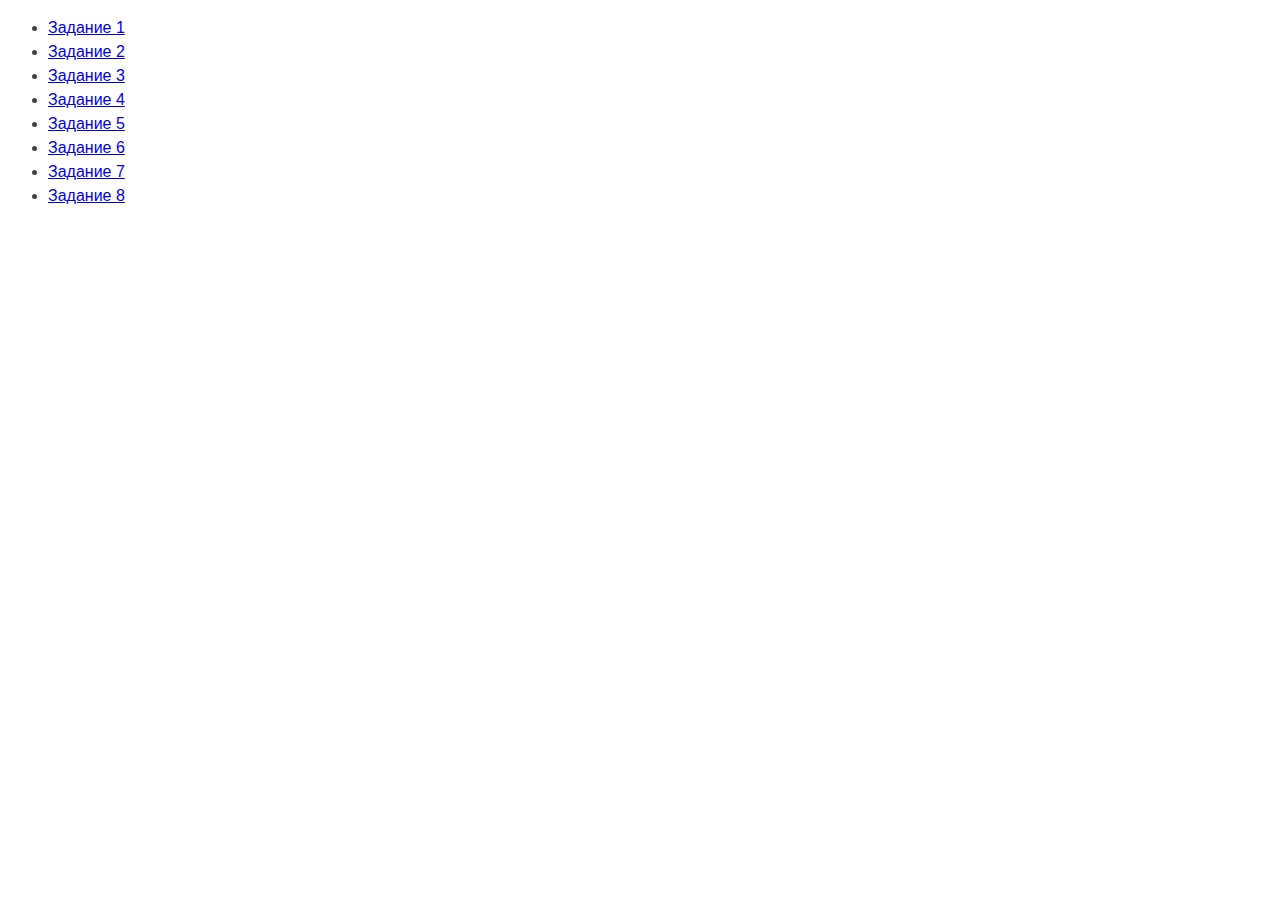
<file: index.html>
<!DOCTYPE html>
<html lang="ru">
  <head>
    <meta charset="UTF-8" />
    <meta http-equiv="X-UA-Compatible" content="IE=edge" />
    <meta name="viewport" content="width=device-width, initial-scale=1.0" />
    <title>Страница навигации</title>
    <style>
      body {
        font-family: -apple-system, BlinkMacSystemFont, 'Segoe UI', Roboto,
          Oxygen, Ubuntu, Cantarell, 'Open Sans', 'Helvetica Neue', sans-serif;
        background-color: #fff;
        color: #424242;
        line-height: 1.5;
      }
    </style>

    <link rel="stylesheet" href="./css/style.css" />
    
  </head>
  <body>
    <ul>
      <li><a href="task-01.html">Задание 1</a></li>
      <li><a href="task-02.html">Задание 2</a></li>
      <li><a href="task-03.html">Задание 3</a></li>
      <li><a href="task-04.html">Задание 4</a></li>
      <li><a href="task-05.html">Задание 5</a></li>
      <li><a href="task-06.html">Задание 6</a></li>
      <li><a href="task-07.html">Задание 7</a></li>
      <li><a href="task-08.html">Задание 8</a></li>
    </ul>
  </body>
</html>
</file>
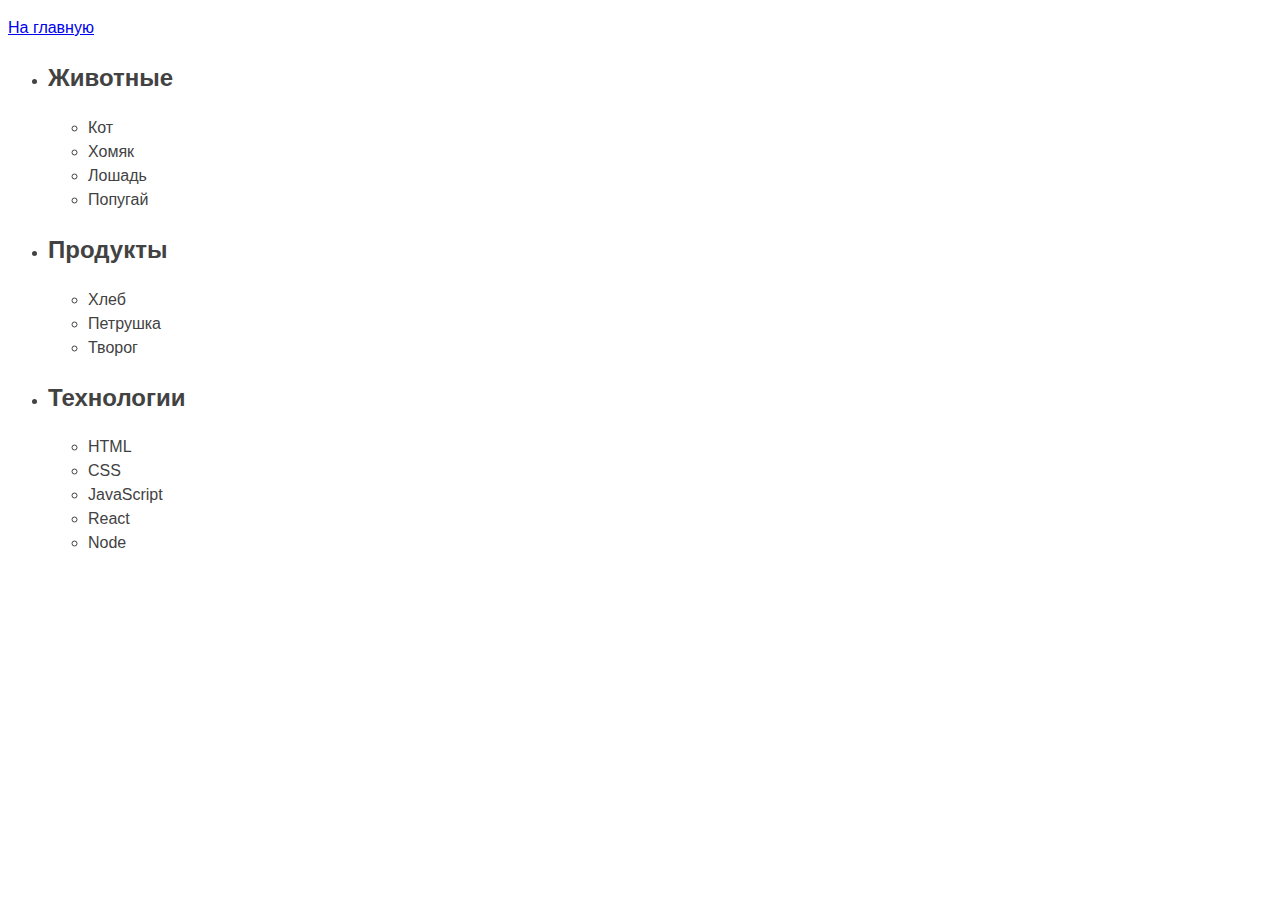
<file: task-01.html>
<!DOCTYPE html>
<html lang="ru">
  <head>
    <meta charset="UTF-8" />
    <meta http-equiv="X-UA-Compatible" content="IE=edge" />
    <meta name="viewport" content="width=device-width, initial-scale=1.0" />
    <title>Задание 1</title>
    <style>
      body {
        font-family: -apple-system, BlinkMacSystemFont, 'Segoe UI', Roboto,
          Oxygen, Ubuntu, Cantarell, 'Open Sans', 'Helvetica Neue', sans-serif;
        background-color: #fff;
        color: #424242;
        line-height: 1.5;
      }
    </style>
    
    <link rel="stylesheet" href="./css/style.css" />

  </head>
  <body>
    <p><a href="index.html">На главную</a></p>
    <ul id="categories">
      <li class="item">
        <h2>Животные</h2>
    
        <ul>
          <li>Кот</li>
          <li>Хомяк</li>
          <li>Лошадь</li>
          <li>Попугай</li>
        </ul>
      </li>
      <li class="item">
        <h2>Продукты</h2>
    
        <ul>
          <li>Хлеб</li>
          <li>Петрушка</li>
          <li>Творог</li>
        </ul>
      </li>
      <li class="item">
        <h2>Технологии</h2>
    
        <ul>
          <li>HTML</li>
          <li>CSS</li>
          <li>JavaScript</li>
          <li>React</li>
          <li>Node</li>
        </ul>
      </li>
    </ul>
    <script src="js/task-01.js" type="module"></script>
  </body>
</html>
</file>
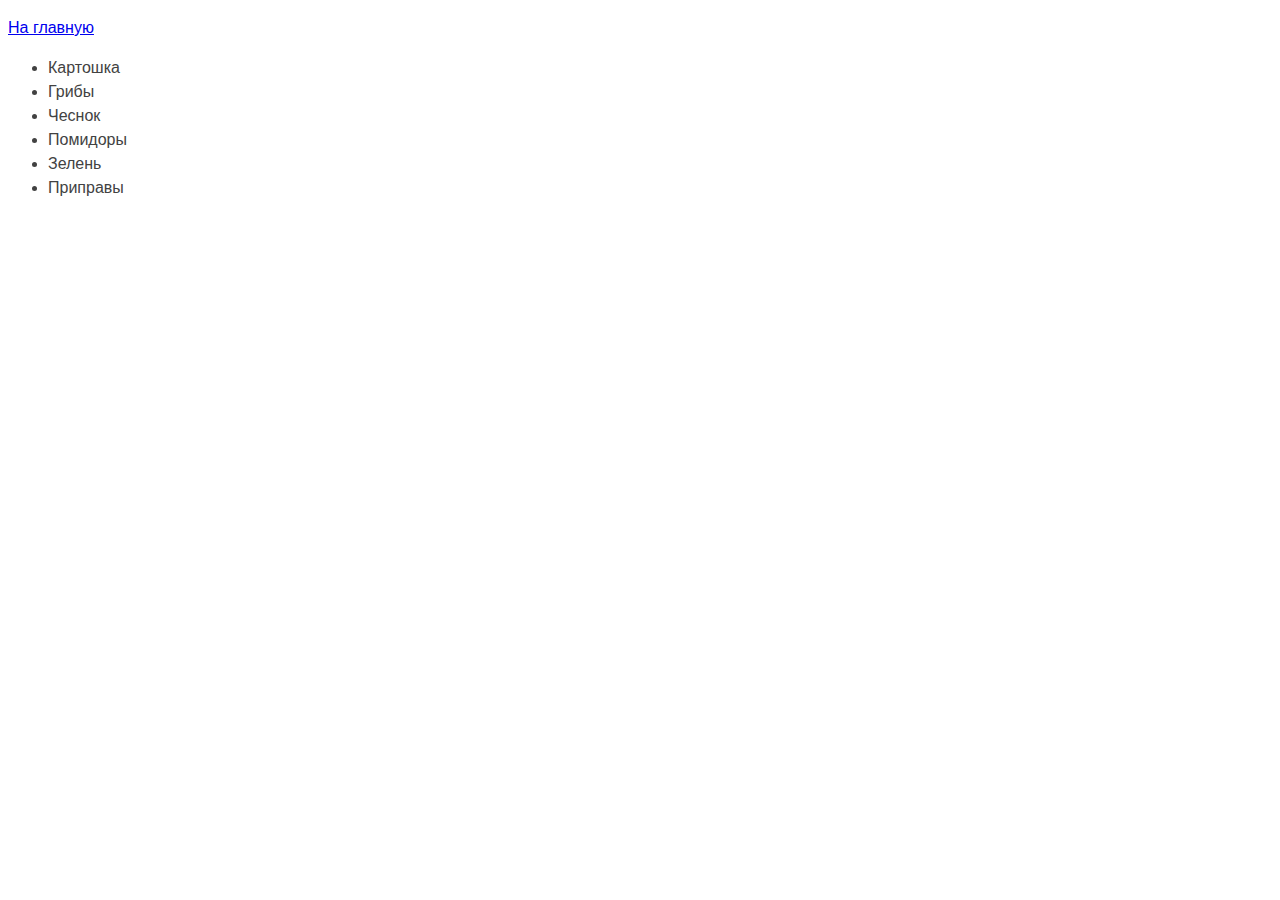
<file: task-02.html>
<!DOCTYPE html>
<html lang="ru">
  <head>
    <meta charset="UTF-8" />
    <meta http-equiv="X-UA-Compatible" content="IE=edge" />
    <meta name="viewport" content="width=device-width, initial-scale=1.0" />
    <title>Задание 2</title>
    <style>
      body {
        font-family: -apple-system, BlinkMacSystemFont, 'Segoe UI', Roboto,
          Oxygen, Ubuntu, Cantarell, 'Open Sans', 'Helvetica Neue', sans-serif;
        background-color: #fff;
        color: #424242;
        line-height: 1.5;
      }
    </style>

    <link rel="stylesheet" href="./css/style.css" />

  </head>
  <body>
    <p><a href="index.html">На главную</a></p>

    <ul id="ingredients"></ul>

    <script src="js/task-02.js" type="module"></script>
  </body>
</html>
</file>
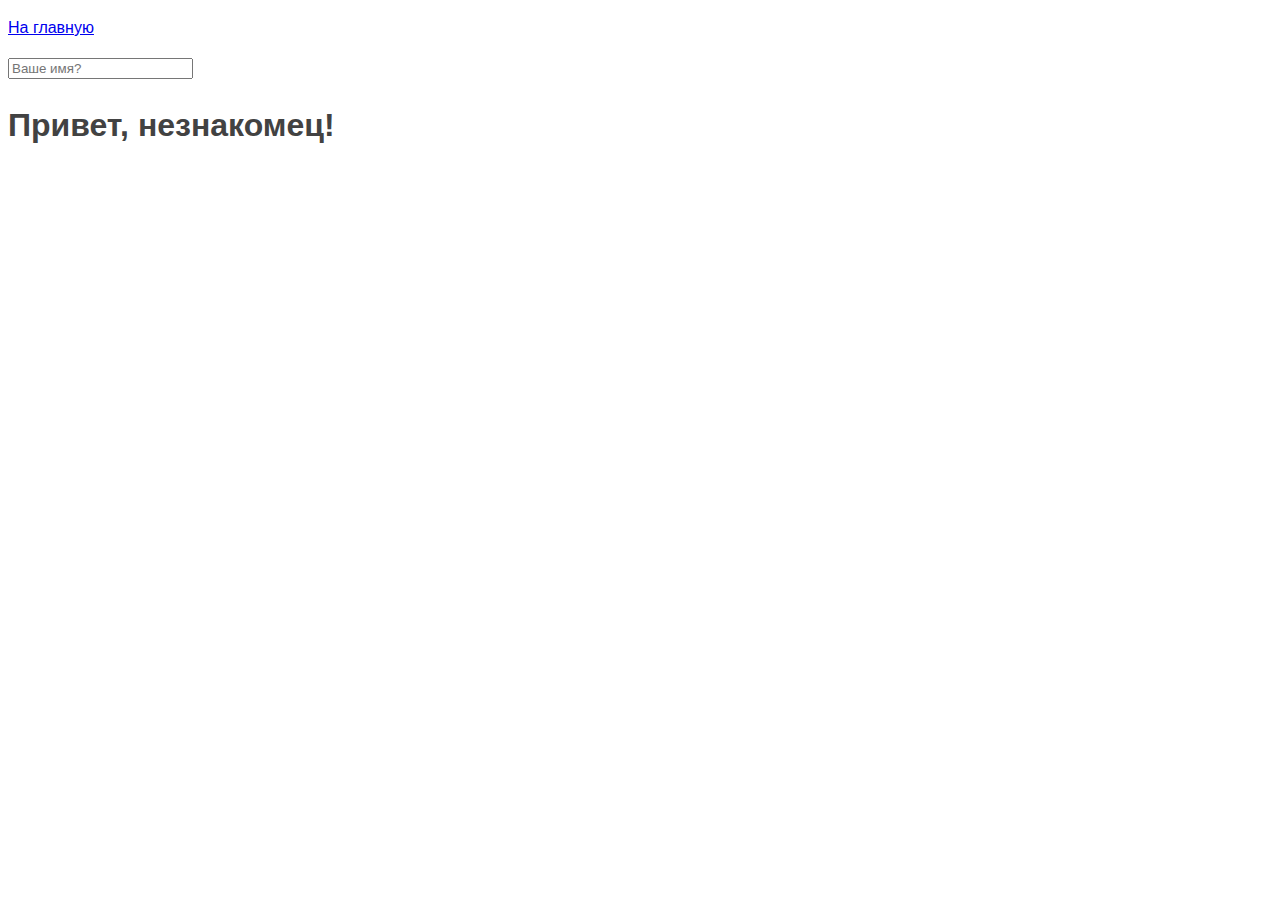
<file: task-05.html>
<!DOCTYPE html>
<html lang="ru">
  <head>
    <meta charset="UTF-8" />
    <meta http-equiv="X-UA-Compatible" content="IE=edge" />
    <meta name="viewport" content="width=device-width, initial-scale=1.0" />
    <title>Задание 5</title>
    <style>
      body {
        font-family: -apple-system, BlinkMacSystemFont, 'Segoe UI', Roboto,
          Oxygen, Ubuntu, Cantarell, 'Open Sans', 'Helvetica Neue', sans-serif;
        background-color: #fff;
        color: #424242;
        line-height: 1.5;
      }
    </style>
  </head>

  <link rel="stylesheet" href="./css/style.css" />

  <body>
    <p><a href="index.html">На главную</a></p>

    <input type="text" placeholder="Ваше имя?" id="name-input" />
    <h1>Привет, <span id="name-output">незнакомец</span>!</h1>

    <script src="js/task-05.js" type="module"></script>
  </body>
</html>
</file>
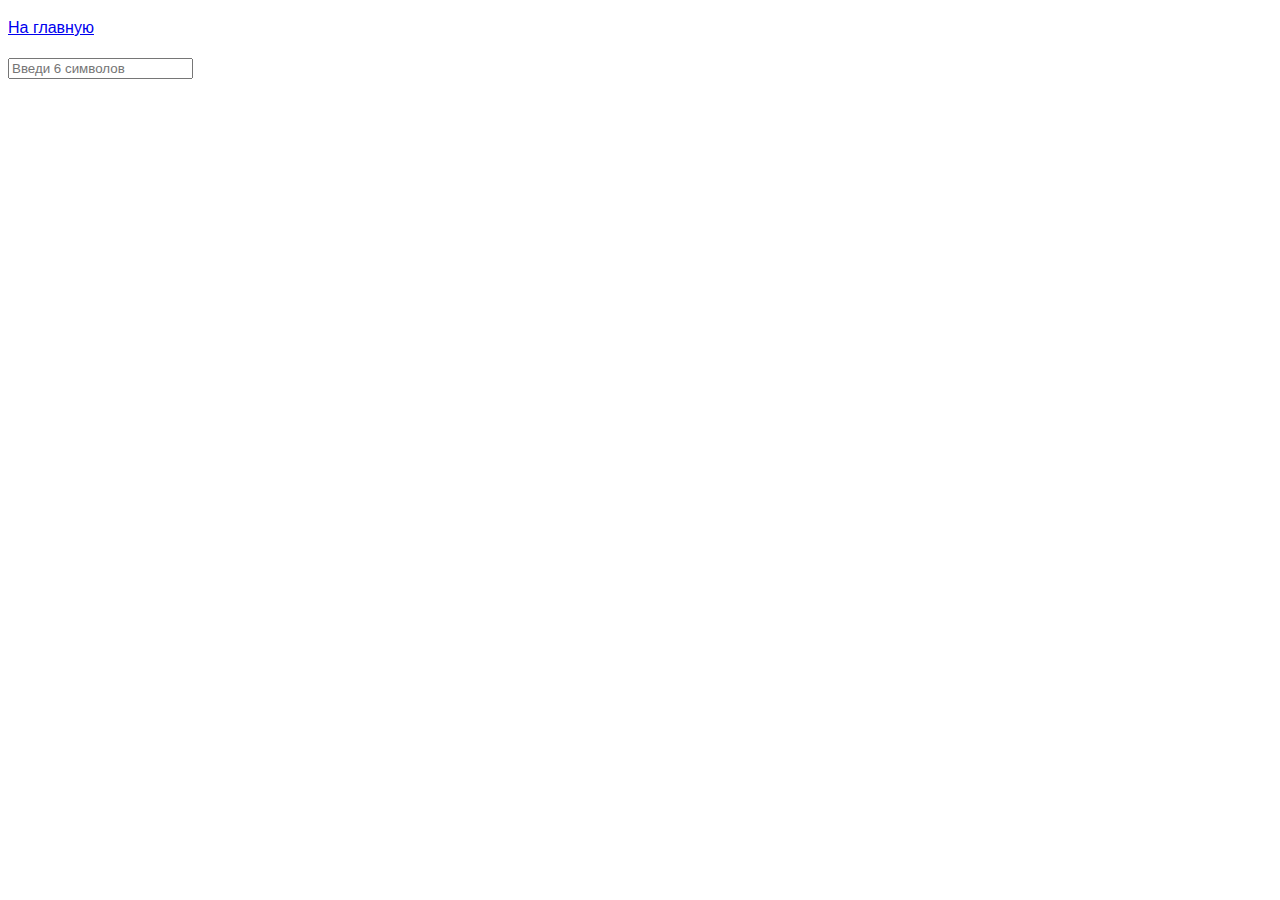
<file: task-06.html>
<!DOCTYPE html>
<html lang="ru">
  <head>
    <meta charset="UTF-8" />
    <meta http-equiv="X-UA-Compatible" content="IE=edge" />
    <meta name="viewport" content="width=device-width, initial-scale=1.0" />
    <title>Задание 6</title>
    <style>
      body {
        font-family: -apple-system, BlinkMacSystemFont, 'Segoe UI', Roboto,
          Oxygen, Ubuntu, Cantarell, 'Open Sans', 'Helvetica Neue', sans-serif;
        background-color: #fff;
        color: #424242;
        line-height: 1.5;
      }
    </style>
  </head>

  <link rel="stylesheet" href="./css/style.css" />

  <body>
    <p><a href="index.html">На главную</a></p>

    <input 
      type="text" 
      id="validation-input" 
      data-length="6" 
      placeholder="Введи 6 символов"
    />

    <script src="js/task-06.js" type="module"></script>
  </body>
</html>
</file>
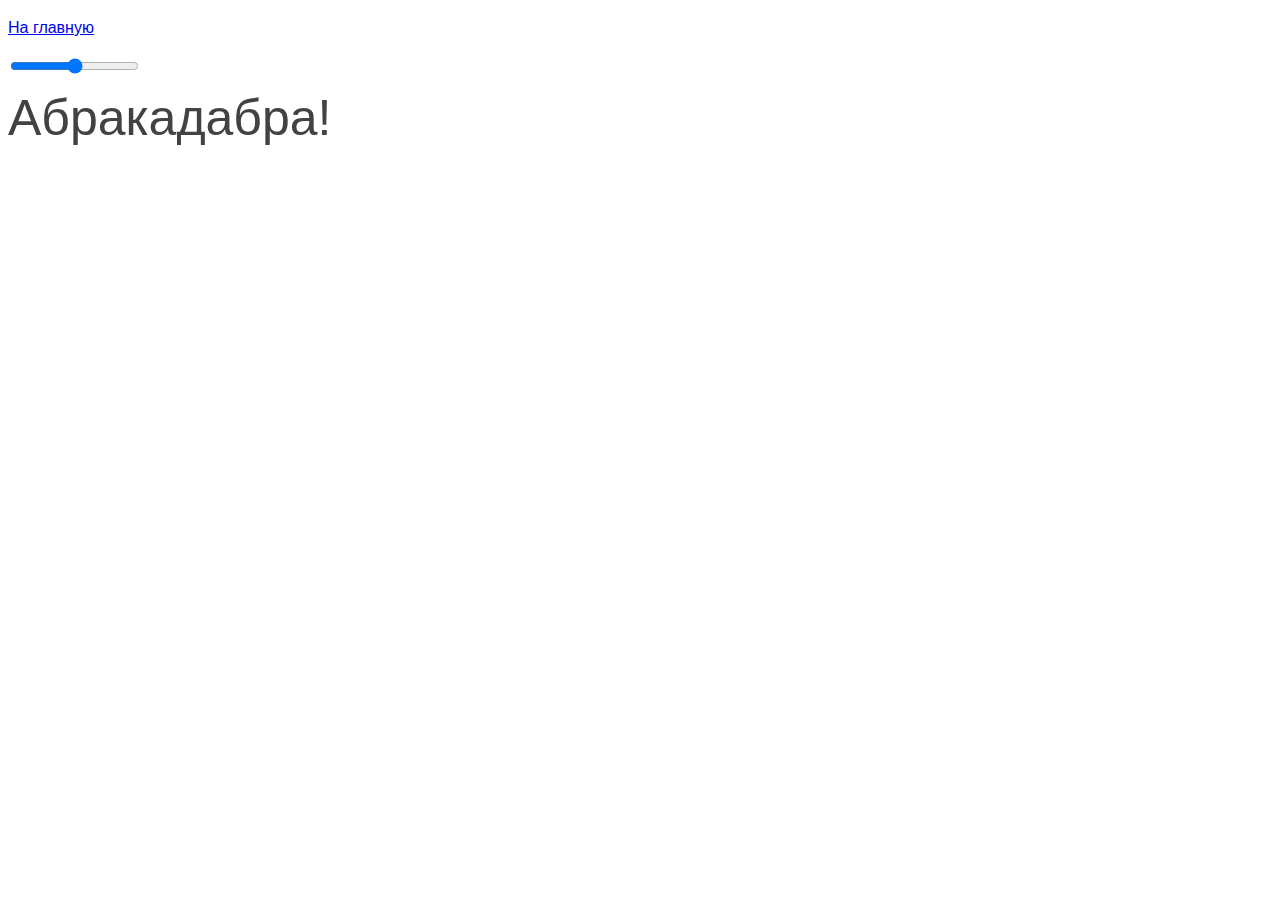
<file: task-07.html>
<!DOCTYPE html>
<html lang="ru">
  <head>
    <meta charset="UTF-8" />
    <meta http-equiv="X-UA-Compatible" content="IE=edge" />
    <meta name="viewport" content="width=device-width, initial-scale=1.0" />
    <title>Задание 7</title>
    <style>
      body {
        font-family: -apple-system, BlinkMacSystemFont, 'Segoe UI', Roboto,
          Oxygen, Ubuntu, Cantarell, 'Open Sans', 'Helvetica Neue', sans-serif;
        background-color: #fff;
        color: #424242;
        line-height: 1.5;
      }
    </style>
  </head>

  <link rel="stylesheet" href="./css/style.css" />

  <body>
    <p><a href="index.html">На главную</a></p>

    <input id="font-size-control" type="range" />
    <br />
    <span id="text">Абракадабра!</span>

    <script src="js/task-07.js" type="module"></script>
  </body>
</html>
</file>
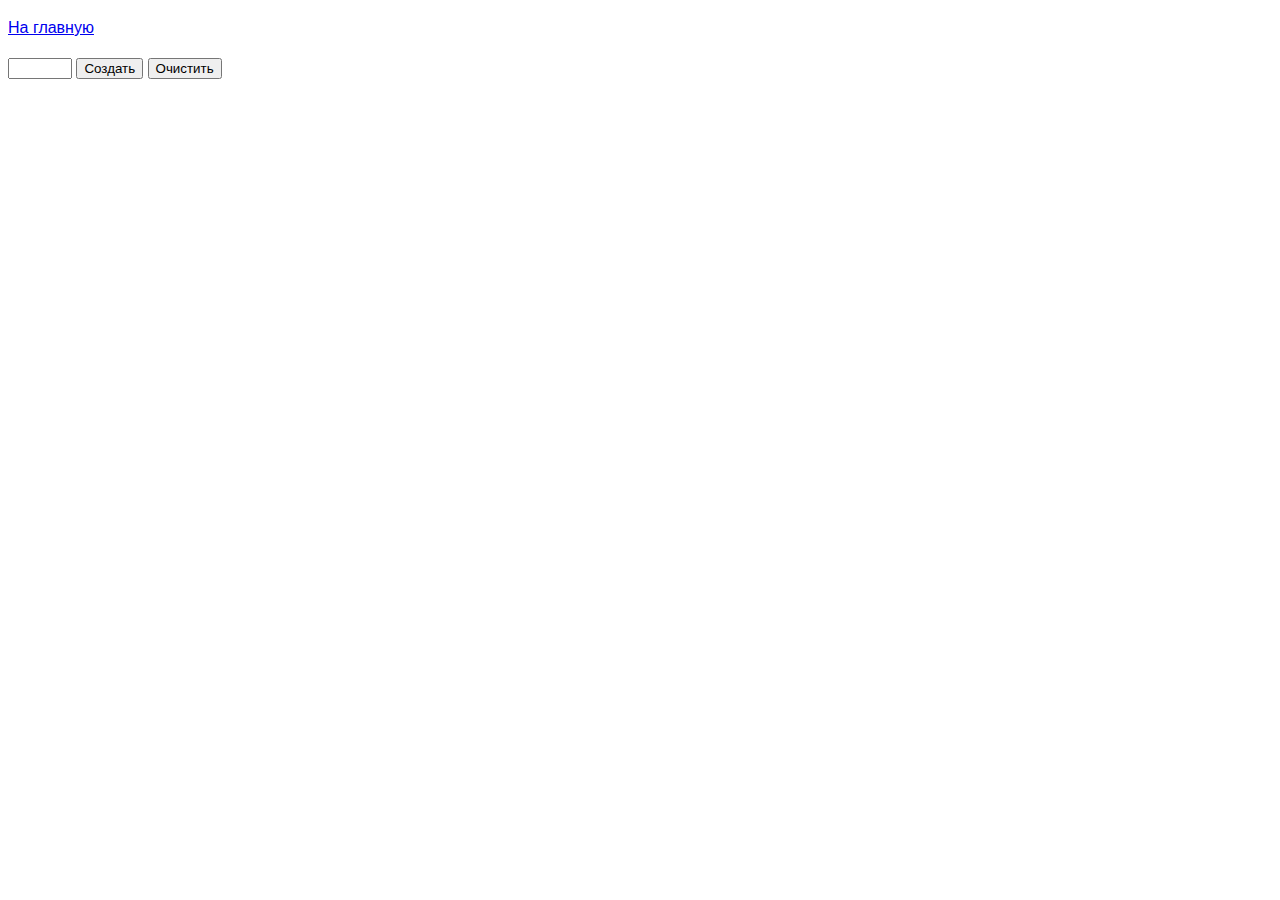
<file: task-08.html>
<!DOCTYPE html>
<html lang="ru">
  <head>
    <meta charset="UTF-8" />
    <meta http-equiv="X-UA-Compatible" content="IE=edge" />
    <meta name="viewport" content="width=device-width, initial-scale=1.0" />
    <title>Задание 8</title>
    <style>
      body {
        font-family: -apple-system, BlinkMacSystemFont, 'Segoe UI', Roboto,
          Oxygen, Ubuntu, Cantarell, 'Open Sans', 'Helvetica Neue', sans-serif;
        line-height: 1.5;
      }
    </style>
  </head>

  <link rel="stylesheet" href="./css/style.css" />

  <body>
    <p><a href="index.html">На главную</a></p>

<div id="controls">
  <input type="number" min="0" max="100" step="1" />
  <button type="button" data-action="render">Создать</button>
  <button type="button" data-action="destroy">Очистить</button>
</div>

<div id="boxes"></div>

    <script src="js/task-08.js" type="module"></script>
  </body>
</html>
</file>
<file: css/style.css>
.gallery_list {
  display: flex;
  list-style: none;
  justify-content: space-around;
}

.gallery-item {
  margin-left: 10px;
}


.validation-input {
  border: 3px solid #bdbdbd;
}
.validation-input.valid {
  border-color: #4caf50;
}
.validation-input.invalid {
  border-color: #f44336;
}
</file>
